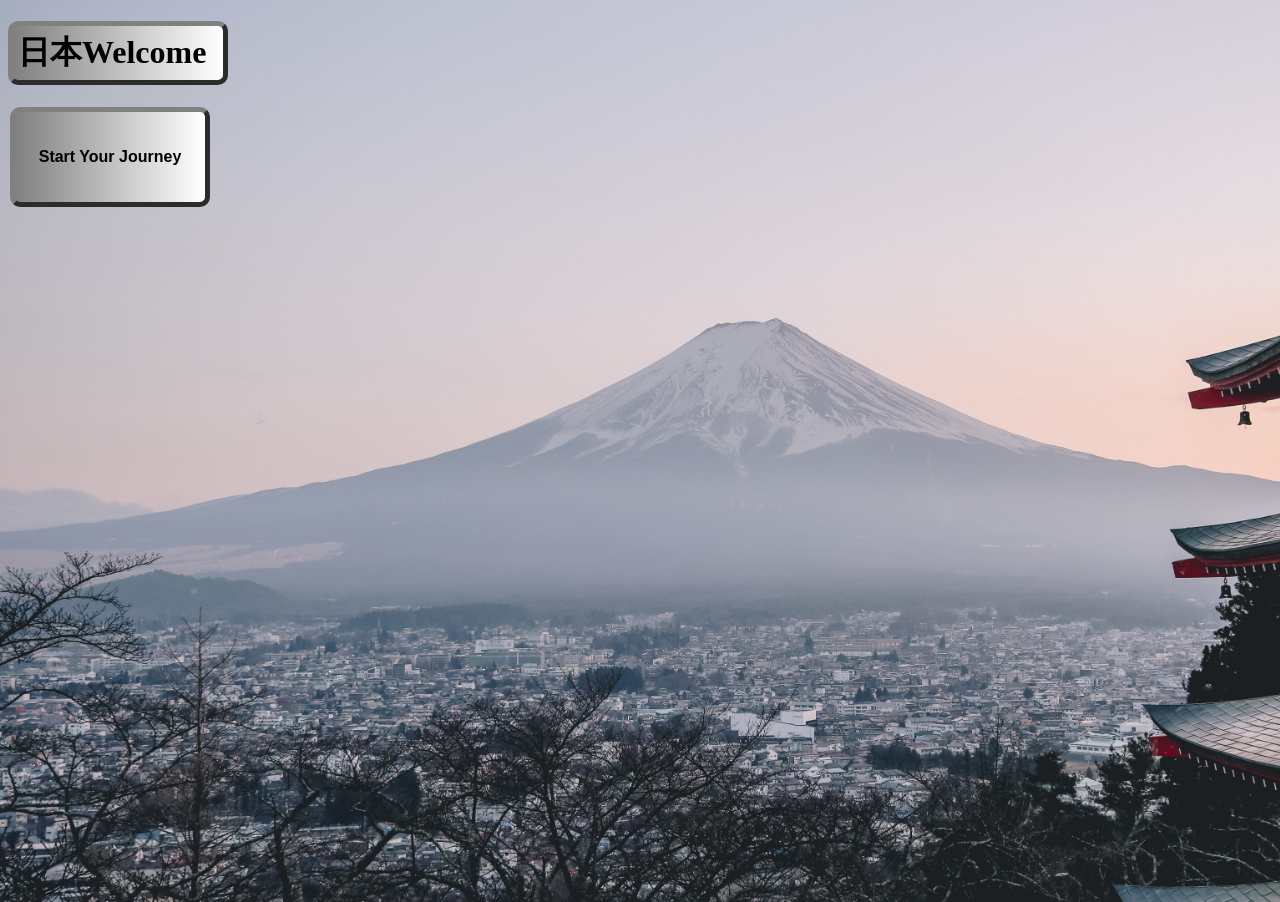
<file: index.html>
<!DOCTYPE html>
<html lang="en">
<head>
    <meta charset="UTF-8">
    <meta name="viewport" content="width=device-width, initial-scale=1.0">
    <link rel="icon" type="image/jpg" href="flag.png">
    <title>Japan</title>
    <link rel="stylesheet" href="index.css">
</head>
<body>
    <h1>日本Welcome</h1> 
    <button id="animate-btn"><b>Start Your Journey</b></button>
    <img src="USa_jet-removebg-preview.png" alt="airplane" class="airplane" id="airplane-img">
    <img src="nuke-removebg-preview.png" alt="bomb" class="bomb" id="bomb-img">

    <!-- JavaScript embedded directly in the HTML -->
    <script>
        document.addEventListener("DOMContentLoaded", function() {
            const button = document.getElementById('animate-btn');
            const airplane = document.getElementById('airplane-img');
            const bomb = document.getElementById('bomb-img');

            // Ensure button is found
            if (!button) {
                console.error('Button not found!');
                return; // Exit if button is not found
            }

            // Add a click event listener to the button
            button.addEventListener('click', function() {
                // Start airplane animation
                airplane.classList.add('animate');  // Starts the animation
                
                // Wait for 4.5 seconds before starting the bomb fall animation
                setTimeout(() => {
                    bomb.style.visibility = 'visible';  // Make bomb visible
                    bomb.classList.add('falling');  // Start the bomb falling animation
                }, 4500);  // Delay of 4.5 seconds after airplane starts

                // After 10 seconds, redirect to the new page
                setTimeout(function() {
                    window.location.href = "http://127.0.0.1:5500/index2.html";  // Redirect to the new page
                }, 10000);  // 10-second delay for redirection
            });
        });
    </script>
</body>
</html>
</file>
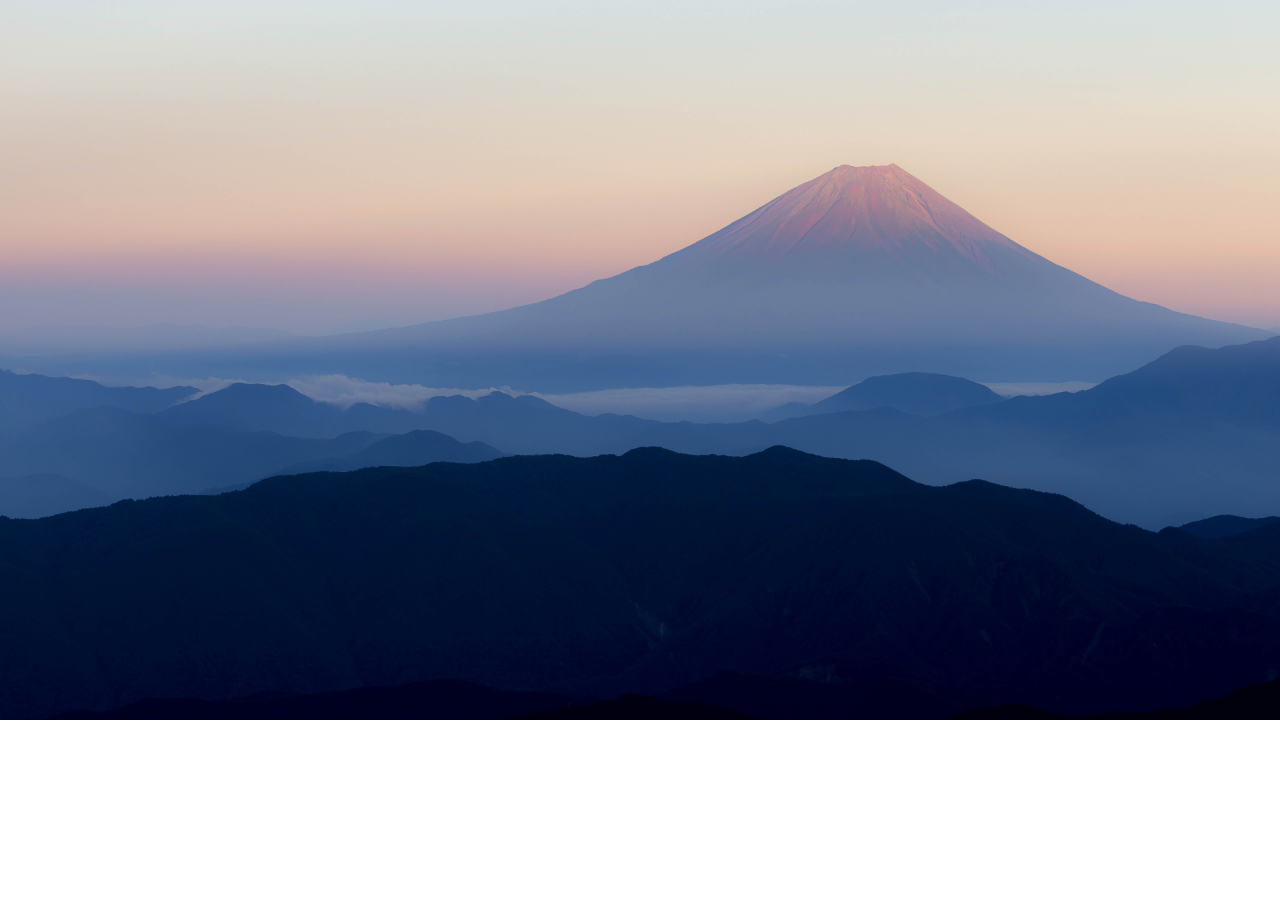
<file: index2.html>
<!DOCTYPE html>
<html lang="en">
<head>
    <meta charset="UTF-8">
    <meta name="viewport" content="width=device-width, initial-scale=1.0">
    <title>Japan Tourist Places</title>
    <link rel="stylesheet" href="index2.css">
</head>
<body>
    
</body>
</html>
</file>
<file: index.css>
body {
    min-height: 96.9vh;
    background-image: url("mount-fuji-city-japan-landscape-scenery-8K-169.jpg");
    background-repeat: no-repeat;
    background-size: cover;
    overflow-x: hidden; /* Hides horizontal scrollbar */
}

button {
    padding: 10px 20px;
    font-size: 16px;
    cursor: pointer;
    position: absolute;
    left: 10px; 
    animation: moveToCenter 2s ease forwards;
    background: linear-gradient(to left ,white, gray);
}

h1 {
    
    border-style: outset;
    border-width: 5px;
    border-color: gray;
    border-radius: 10px;
    padding: 5px;
    width: 200px;
    background: linear-gradient(to left ,white, gray);
}

#airplane-img {
    width: 50px;
    position: absolute;
    top: 20%;
    left: -50px; 
    opacity: 1;
    visibility: hidden; 
    pointer-events: none; 
    cursor: default; 
    user-select: none; 
    -webkit-user-drag: none; 
    -moz-user-select: none; 
    -ms-user-select: none; 
}

#airplane-img.animate {
    visibility: visible; 
    pointer-events: auto; 
    animation: myslide 10s linear 1 forwards; 
    cursor: default; 
}

@keyframes myslide {
    from {
        left: 100%;
    }
    to {
        left: -50px; 
    }
}

button {
    border-style: outset;
    border-width: 5px;
    height: 100px;
    border-color: gray;
    border-radius: 10px;
    padding: 5px;
    width: 200px;
}

@keyframes bombFall {
    from {
        top: 21%;  
    }
    to {
        top: 100%;
        opacity: 1;
    }
}

#bomb-img {
    width:50px;
    left: 950px; 
    top: 50%;
    position: absolute;
    visibility: hidden; 
    transition: visibility 0.5s;
}

#bomb-img.falling {
    visibility: visible;
    animation: bombFall 10s 
}
</file>
<file: index2.css>
body {
    background-image: url("mount fuji.jpg");
    background-repeat: no-repeat;
    background-size: 1000px;
    background-size:cover;
   
}
</file>
